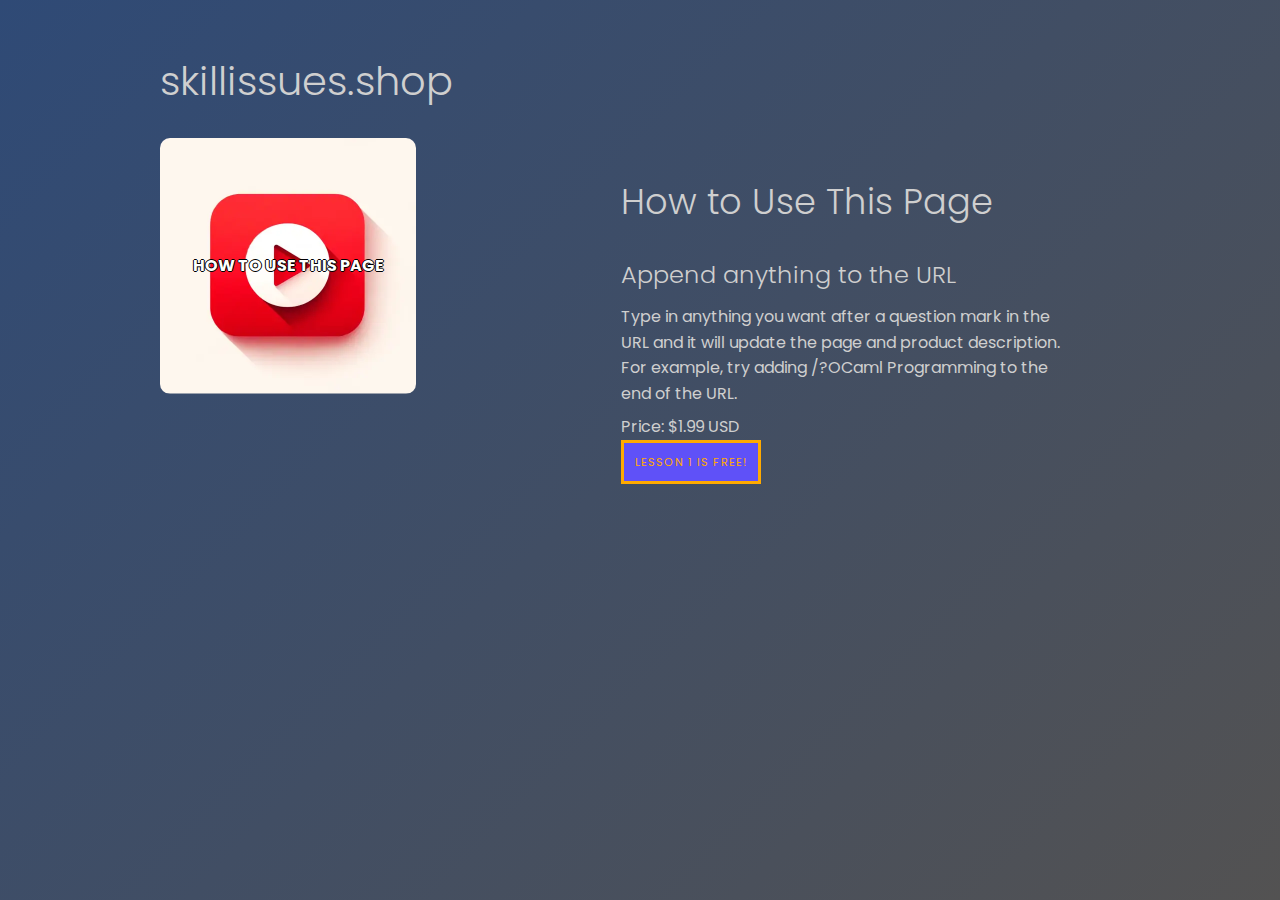
<file: index.html>
<!DOCTYPE html>
<html>
  <head>
    <title>RTFM</title>
    <link rel="stylesheet" href="global.css" />
    <meta name="description" content="Free Video Tutorials from Experts!" />
    <meta property="og:site_name" content="skillissues" />
    <meta property="og:url" content="https://skillissues.shop/" />
    <meta property="og:title" content="skillissues" />
    <meta property="og:type" content="website" />
    <meta
      property="og:description"
      content="Free Video Tutorials from Experts!" />

    <meta property="og:image" content="https://skillissues.shop/icon.webp" />
    <meta
      property="og:image:secure_url"
      content="https://skillissues.shop/icon.webp" />
    <meta
      property="twitter:image"
      content="https://skillissues.shop/icon.webp" />

    <meta name="twitter:site" content="@" />
    <meta name="twitter:creator" content="@" />

    <meta name="twitter:card" content="summary_large_image" />
    <meta name="twitter:title" content="skillissues" />
    <meta
      name="twitter:description"
      content="Free Video Tutorials from Experts!" />

    <link
      rel="shortcut icon"
      href="https://skillissues.shop/icon.webp"
      sizes="96x96"
      type="image/png" />
    <link
      rel="shortcut icon"
      href="https://skillissues.shop/icon.webp"
      sizes="48x48"
      type="image/png" />

    <link
      rel="apple-touch-icon"
      href="https://skillissues.shop/icon.webp"
      sizes="180x180"
      type="image/png" />

    <meta content="#ffffff" name="msapplication-TileColor" />
    <meta content="1.0.0" name="version" />
  </head>
  <body>
    <main class="c">
      <h1>skillissues.shop</h1>
      <section class="flex">
        <div class="6 flex-item">
          <div id="thumbnail" class="round"></div>
        </div>
        <div class="6 flex-item">
          <h2><span></span></h2>
          <h4 id="product_title">Video Master Class</h4>
          <p id="product_description">
            This video course in <span></span> will take your skills to the next
            level! With our comprehensive lessons and hands-on exercises, you'll
            master everything you've ever wanted to learn about
            <span></span> fast. Say goodbye to confusion and frustration,
            because our expert instructors in <span></span> will guide you every
            step of the way. Start your journey towards expertise today!
          </p>
          <p>Price: $1.99 USD</p>
          <a class="button" href="buy.html">Lesson 1 is FREE!</a>
        </div>
      </section>
    </main>
    <script>
      var url = window.location.href;
      var parts = url.split("?");
      var lastPart;
      if (parts.length > 1) {
        lastPart = decodeURIComponent(parts[1]);
      } else {
        document.querySelector("#product_title").textContent =
          "Append anything to the URL";
        document.querySelector("#product_description").textContent =
          "Type in anything you want after a question mark in the URL and it will update the page and product description. For example, try adding /?OCaml Programming to the end of the URL.";

        lastPart = "How to Use This Page";
      }

      var svg = document.createElementNS("http://www.w3.org/2000/svg", "svg");
      svg.setAttribute("width", "256");
      svg.setAttribute("height", "256");

      var foreignObject = document.createElementNS(
        "http://www.w3.org/2000/svg",
        "foreignObject"
      );
      foreignObject.setAttribute("width", "256");
      foreignObject.setAttribute("height", "256");

      var div = document.createElement("div");
      div.style.width = "256px";
      div.style.height = "256px";
      div.style.backgroundImage = "url('images/thumbnail.webp')";
      div.style.backgroundSize = "cover";
      div.style.display = "flex";
      div.style.justifyContent = "center";
      div.style.alignItems = "center";
      div.style.color = "#fff";

      var text = document.createElement("p");
      text.textContent = lastPart;
      text.style.textTransform = "uppercase";
      text.style.fontWeight = "bold";
      text.style.whiteSpace = "normal";
      text.style.display = "inline";
      text.style.textAlign = "center";
      text.style.margin = "0";
      text.style.textShadow =
        "-1px 0 black, 0 1px black, 1px 0 black, 0 -1px black";

      div.appendChild(text);

      foreignObject.appendChild(div);
      svg.appendChild(foreignObject);
      var div = document.querySelector("#thumbnail");
      div.appendChild(svg);
      document.querySelectorAll("span").forEach(function (span) {
        span.textContent = lastPart;
      });
      document.querySelector("title").textContent = lastPart;
    </script>
  </body>
</html>
</file>
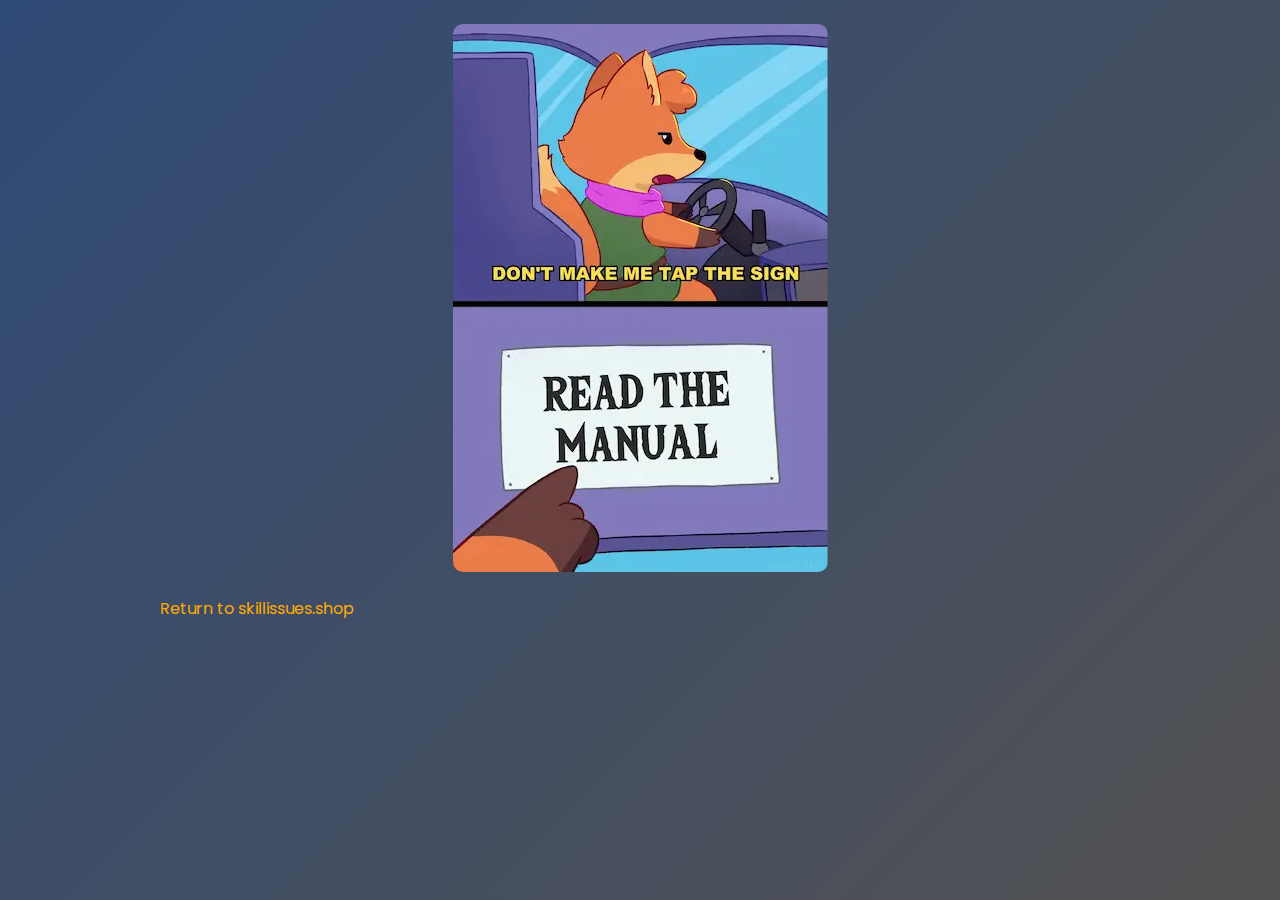
<file: buy.html>
<!DOCTYPE html>
<html>
  <head>
    <title>RTFM</title>
    <!-- lit css -->
    <link rel="stylesheet" href="global.css" />
    <meta name="description" content="Free Video Tutorials from Experts!" />
    <meta property="og:site_name" content="skillissues" />
    <meta property="og:url" content="https://skillissues.shop/" />
    <meta property="og:title" content="skillissues" />
    <meta property="og:type" content="website" />
    <meta
      property="og:description"
      content="Free Video Tutorials from Experts!" />

    <meta property="og:image" content="https://skillissues.shop/icon.webp" />
    <meta
      property="og:image:secure_url"
      content="https://skillissues.shop/icon.webp" />
    <meta
      property="twitter:image"
      content="https://skillissues.shop/icon.webp" />

    <meta name="twitter:site" content="@" />
    <meta name="twitter:creator" content="@" />

    <meta name="twitter:card" content="summary_large_image" />
    <meta name="twitter:title" content="skillissues" />
    <meta
      name="twitter:description"
      content="Free Video Tutorials from Experts!" />

    <link
      rel="shortcut icon"
      href="https://skillissues.shop/icon.webp"
      sizes="96x96"
      type="image/png" />
    <link
      rel="shortcut icon"
      href="https://skillissues.shop/icon.webp"
      sizes="48x48"
      type="image/png" />

    <link
      rel="apple-touch-icon"
      href="https://skillissues.shop/icon.webp"
      sizes="180x180"
      type="image/png" />

    <meta content="#ffffff" name="msapplication-TileColor" />
    <meta content="1.0.0" name="version" />
  </head>
  <body>
    <main class="c">
      <section class="flex">
        <div
          class="flex-item"
          style="display: flex; justify-content: center; align-items: center">
          <img
            src="images/1.webp"
            class="round"
            alt="Just read the manual"
            style="object-fit: contain" />
        </div>
      </section>
      <section class="flex">
        <div class="flex-item">
          <p style="justify-content: center; align-items: center">
            <a href="https://skillissues.shop">Return to skillissues.shop</a>
          </p>
        </div>
      </section>
    </main>
  </body>
</html>
</file>
<file: global.css>
@import url('https://fonts.googleapis.com/css2?family=Poppins:ital,wght@0,100;0,200;0,300;0,400;0,500;0,600;0,700;0,800;0,900;1,100;1,200;1,300;1,400;1,500;1,600;1,700;1,800;1,900&display=swap');

:root {
    --font: poppins;
    --primary-color: #fa0;
    --light: #eee;
}

* + *{
    box-sizing: border-box;
    margin: .5em 0;
}

html {
    font: 1em/1.6 var(--font);
    color: #cfcfcf;
    background: linear-gradient(135deg, #2f4a76, #535252);
    height: 100%;
}

.j-start {
    justify-content: flex-start;
}

.j-end {
    justify-content: flex-end;
}

.j-center {
    justify-content: center;
    align-items: center;
}

.j-between {
    justify-content: space-between;
}

.j-around {
    justify-content: space-around;
}

.j-evenly {
    justify-content: space-evenly;
}

.flex {
    display: flex;
    flex-wrap: wrap;
}

.flex-item {
    flex: 1 1 auto;
}

@media(min-width:35em) {
    .\31 {
        flex: 0 0 5%;
    }
    .\32 {
        flex: 0 0 15%;
    }
    .\33 {
        flex: 0 0 22%;
    }
    .\34 {
        flex: 0 0 30%;
    }
    .\35 {
        flex: 0 0 40%;
    }
    .\36 {
        flex: 0 0 48%;
    }
}

.w-100 {
    width: 100%;
}

.card:focus,
hr {
    outline: 0;
    border: solid var(--primary-color);
}

.card,
pre {
    padding: 1em;
    border: solid var(--light);
}

.tab {
    margin: 0 0;
    padding: 1em;
    letter-spacing: .1em;
    text-transform: uppercase;
    background: white;
    border: 1px solid var(--light);
    border-right: none;
    border-bottom: none;
    font: .7em var(--font);
    cursor: pointer;
}

.tab:first-child {
    border-top-left-radius: 4px;
    border-bottom-left-radius: 4px;
}

.tab:last-child {
    border-right: 1px solid var(--light); /* Add right border back to the last tab */
    border-top-right-radius: 4px;
    border-bottom-right-radius: 4px;
}

.tab:hover {
    background-color: #ddd;
}

.tab.active {
    background-color: #ccc;
}

/* Tab Content Box */
div[srs-id="tab-box"] {
    border-bottom: 1px solid var(--light);
    border-left: 1px solid var(--light);
    border-right: 1px solid var(--light);
    padding: 10px 15px;
    margin-top: -1px;
}

a:hover,
.btn:hover {
    opacity: .6;
}

main {
    max-width: 60em;
    padding: 1em;
    margin: auto;
    font: 1em/1.6 var(--font);
}

h6 {
    font: 300 1em var(--font);
}

h5 {
    font: 300 1.2em var(--font);
}

h3 {
    font: 300 2em var(--font);
}

h4 {
    font: 300 1.5em var(--font);
}

h2 {
    font: 300 2.2em var(--font);
}

h1 {
    font: 300 2.5em var(--font);
}

a {
    color: var(--primary-color);
    text-decoration: none;
}

.btn.primary {
    color: rgb(56, 50, 227);
    background: var(--primary-color);
    border: solid var(--primary-color);
}

pre {
    overflow: auto;
}

td,
th {
    padding: 1em;
    text-align: left;
    border-bottom: solid var(--light);
}

.button {
    padding: 1em;
    letter-spacing: .1em;
    text-transform: uppercase;
    background: rgb(95, 81, 248);
    border: solid;
    font: .7em var(--font);
}

#thumbnail {
    display: inline-block;
    max-width: 256px;
    max-height: 256px;
}

.round {
    border-radius: 10px;
    overflow: hidden;
    clip-path: inset(0);
}
</file>
